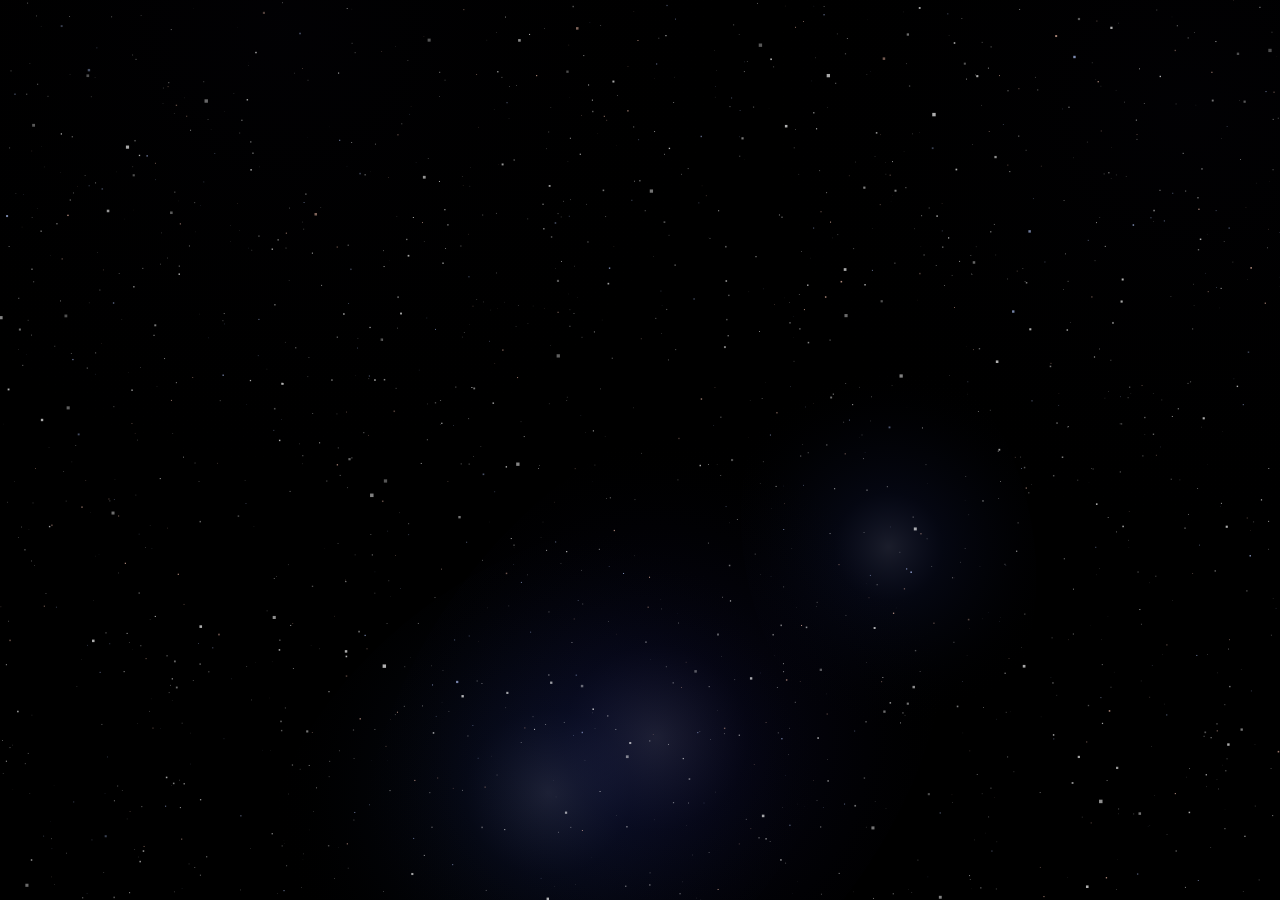
<file: index.html>
<!DOCTYPE html>
<html lang="en">
<head>
  <meta charset="UTF-8" />
  <title>Deep Space Background – Depth Tuned</title>
  <style>
    body {
      margin: 0;
      overflow: hidden;
      background: #000;
    }
    canvas { display: block; }
  </style>
</head>
<body>
<canvas id="canvas"></canvas>
<script src="simulation.js"></script>
</body>
</html>
</file>
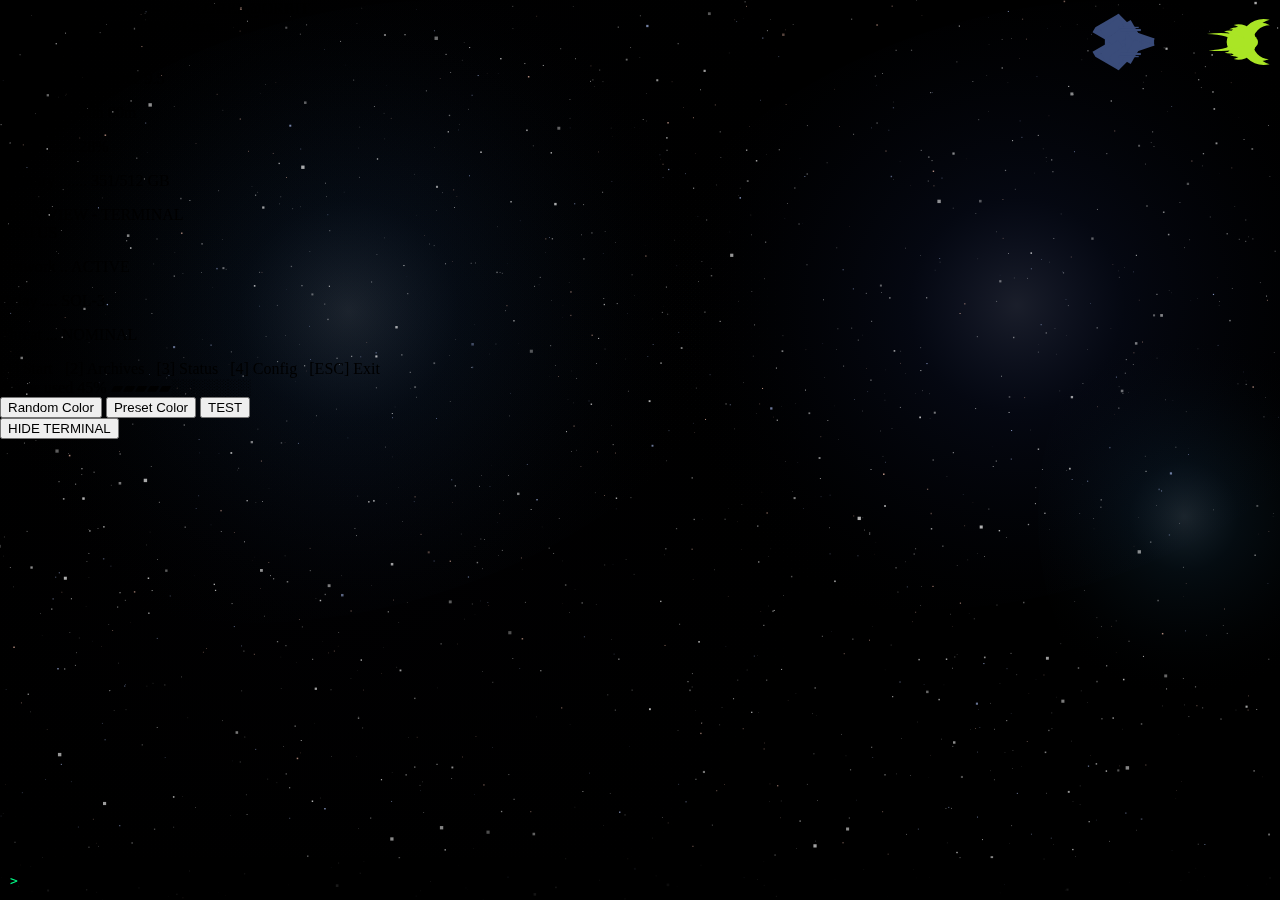
<file: project/index.html>
<!DOCTYPE html>
<html lang="cs">
<head>
  <meta charset="UTF-8" />
  <title>Deep Space Terminal</title>
  <link rel="stylesheet" href="styles/simulation_style.css">
  <link rel="stylesheet" href="styles/menu_style.css">
  <link rel="stylesheet" href="styles/ship_style.css">
</head>
<body>

  <canvas id="canvas"></canvas>


  <!-- === TERMINÁL UI === -->
  <div class="terminal-ui" id="mainUI">

    <div class="header">
      <div class="left">DEEP SPACE OS v4.7 – EXPLORER@ORBIT</div>
      <div class="right" id="live-time">00:00:00 | ONLINE | PING 12ms</div>
    </div>

    <div class="resizer" id="resizer"></div>

    <div class="main-grid">

      <div class="panel left">
        <div class="panel-title">SYSTEM</div>
        <div class="content">
          <p>OS .......... DeepSpace 9.5</p>
          <p id="uptime">Uptime ...... 00h 00m</p>
          <p id="cpu">CPU .......... 28%</p>
          <p id="memory">Memory ....... 320/512 GB</p>
        </div>
      </div>

      <div class="panel center">
        <div class="panel-title">MAIN VIEW - TERMINAL</div>
        <div class="content">
          <div id="terminal">
            <div id="output"></div>
            <div class="input-line">
              <span class="prompt">></span>
              <input type="text" id="commandInput" autocomplete="off" autofocus />
            </div>
          </div>
        </div>
      </div>

      <div class="panel right">
        <div class="panel-title">STATUS</div>
        <div class="content">
          <p>Network .. <span class="status-active">ACTIVE</span></p>
          <p>Relay .... SOL-3</p>
          <p>Threat ... <span class="status-nominal">NOMINAL</span></p>
        </div>
      </div>

    </div>

    <div class="footer">
      <div class="commands">
        [1] Start &nbsp; [2] Archives &nbsp; [3] Status &nbsp; [4] Config &nbsp; [ESC] Exit
      </div>
      <div class="storage">
        /home used 45%  ▰▰▰▰▰░░░░░░░
      </div>
    </div>

    <div class="functioningbuttons">
      <button class="function-btn" id="randomUIcolor" onclick="changeUIRandom()">Random Color</button>
      <button class="function-btn" id="presetUIcolor" onclick="rotateUIPreset()">Preset Color</button>
      <button class="function-btn" id="TEST" onclick="TEST()">TEST</button>
    </div>

  </div>

  <img src="SVGs/menu/alien attacker spaceship.svg" class="temp">
  <img src="SVGs/menu/human attacker spaceship.svg" class="temp2">


  <!-- Hide/Show button - UMÍSTĚN MIMO terminál, aby zůstal viditelný -->
  <button id="hide_button" onclick="toggleUI()">HIDE TERMINAL</button>

  <script src="scripts/simulation_script.js"></script>
  <script src="scripts/terminal_script.js"></script>
  <script src="scripts/ui_controls.js"></script>

</body>
</html>
</file>
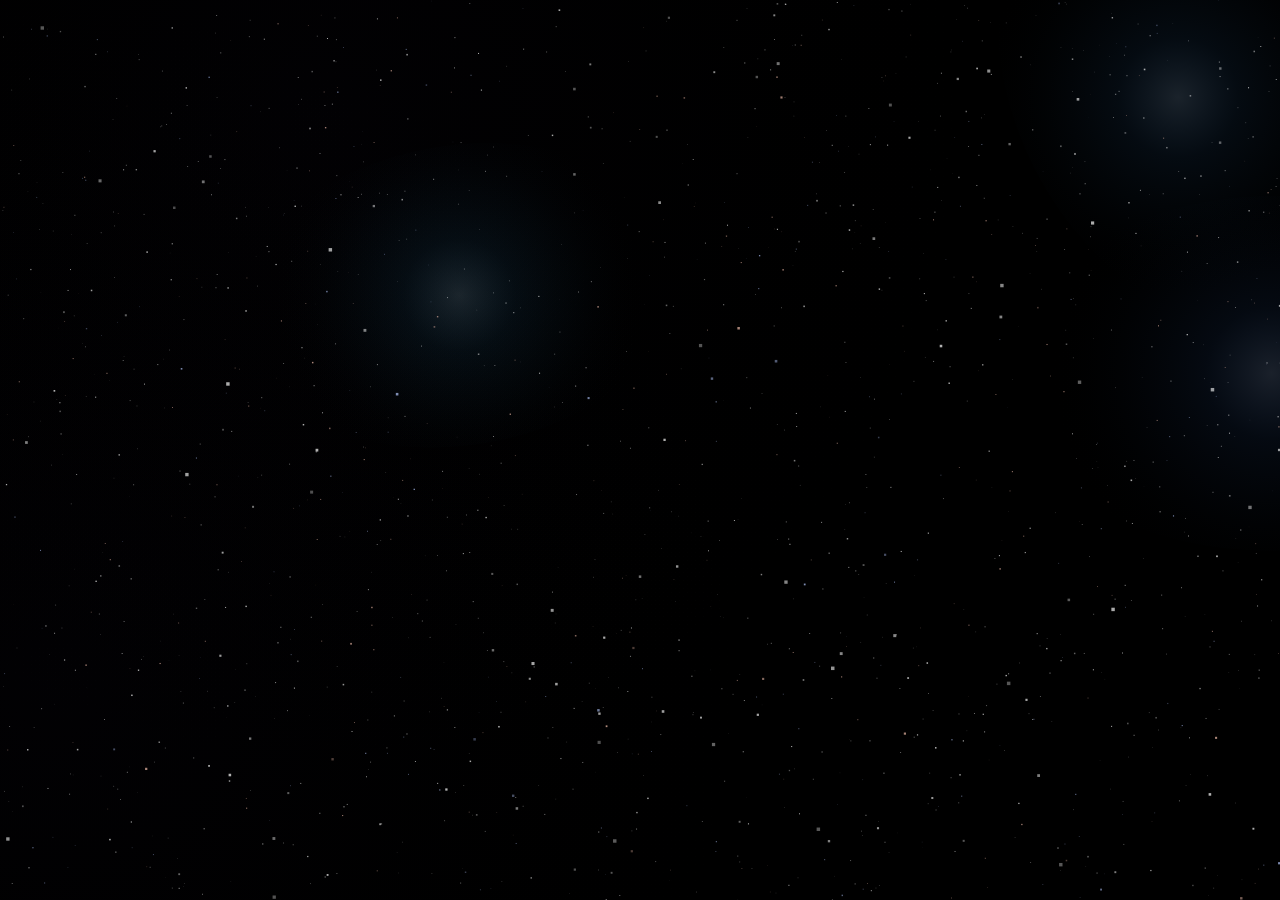
<file: základní_plocha.html>
<!DOCTYPE html>
<html lang="en">
<head>
  <meta charset="UTF-8" />
  <title>Deep Space Background – Depth Tuned</title>
  <style>
    body {
      margin: 0;
      overflow: hidden;
      background: #000;
    }
    canvas { display: block; }
  </style>
</head>
<body>
<canvas id="canvas"></canvas>

<script>
// ================== CANVAS ==================
const canvas = document.getElementById('canvas');
const ctx = canvas.getContext('2d');

function resize() {
  canvas.width = window.innerWidth;
  canvas.height = window.innerHeight;
}
window.addEventListener('resize', resize);
resize();

// ================== CAMERA ==================
let mx = 0, my = 0;
canvas.addEventListener('mousemove', e => {
  mx = (e.clientX / canvas.width - 0.5) * 2;
  my = (e.clientY / canvas.height - 0.5) * 2;
});

function parallax(depth) {
  return { x: mx * 50 / depth, y: my * 50 / depth };
}

// ================== STARS ==================
class Star {
  constructor(depth) {
    this.depth = depth;
    this.x = Math.random() * canvas.width;
    this.y = Math.random() * canvas.height;

    if (depth < 2) this.r = Math.random() * 1.8 + 0.8;
    else if (depth < 4) this.r = Math.random() * 1.2 + 0.4;
    else this.r = Math.random() * 0.8 + 0.3;

    this.phase = Math.random() * Math.PI * 2;
    this.temp = Math.random();
  }

  update(dt) {
    this.phase += dt * 0.25 / this.depth;
  }

  draw() {
    const p = parallax(this.depth);
    const a = 0.5 + Math.sin(this.phase) * 0.2;

    let color;
    if (this.temp < 0.15) color = `rgba(255,200,180,${a})`;
    else if (this.temp > 0.85) color = `rgba(180,200,255,${a})`;
    else color = `rgba(255,255,255,${a})`;

    ctx.fillStyle = color;
    ctx.fillRect(this.x + p.x, this.y + p.y, this.r, this.r);
  }
}

// ================== REALISTIC GALAXY ==================
class Galaxy {
  constructor() {
    this.x = Math.random() * canvas.width;
    this.y = Math.random() * canvas.height;
    this.radius = 180 + Math.random() * 220;
    this.angle = Math.random() * Math.PI * 2;
    this.spin = (Math.random() - 0.5) * 0.02;
    this.hue = 200 + Math.random() * 40;
  }

  update(dt) {
    this.angle += this.spin * dt;
  }

  draw() {
    const p = parallax(8);
    ctx.save();
    ctx.translate(this.x + p.x, this.y + p.y);
    ctx.rotate(this.angle);

    const grad = ctx.createRadialGradient(0, 0, 0, 0, 0, this.radius);
    grad.addColorStop(0, `hsla(${this.hue},70%,75%,0.18)`);
    grad.addColorStop(0.3, `hsla(${this.hue},70%,55%,0.08)`);
    grad.addColorStop(0.6, `hsla(${this.hue},60%,40%,0.04)`);
    grad.addColorStop(1, 'rgba(0,0,0,0)');

    ctx.fillStyle = grad;
    ctx.beginPath();
    ctx.ellipse(0, 0, this.radius * 1.2, this.radius * 0.8, 0, 0, Math.PI * 2);
    ctx.fill();

    ctx.restore();
  }
}

// ================== DUST ==================
class Dust {
  constructor() {
    this.x = Math.random() * canvas.width;
    this.y = Math.random() * canvas.height;
    this.r = 350 + Math.random() * 400;
    this.h = 210 + Math.random() * 60;
  }

  draw() {
    const p = parallax(12);
    const g = ctx.createRadialGradient(
      this.x + p.x,
      this.y + p.y,
      0,
      this.x + p.x,
      this.y + p.y,
      this.r
    );

    g.addColorStop(0, `hsla(${this.h},50%,45%,0.02)`);
    g.addColorStop(1, 'rgba(0,0,0,0)');

    ctx.fillStyle = g;
    ctx.beginPath();
    ctx.arc(this.x + p.x, this.y + p.y, this.r, 0, Math.PI * 2);
    ctx.fill();
  }
}

// ================== FOREGROUND OBJECTS ==================
class ForegroundParticle {
  constructor() {
    this.reset();
  }

  reset() {
    this.x = Math.random() * canvas.width;
    this.y = Math.random() * canvas.height;
    this.vx = (Math.random() - 0.5) * 40;
    this.vy = (Math.random() - 0.5) * 40;
    this.size = Math.random() * 2 + 1.5;
    this.alpha = 0.3 + Math.random() * 0.4;
  }

  update(dt) {
    this.x += this.vx * dt;
    this.y += this.vy * dt;

    if (
      this.x < -50 || this.x > canvas.width + 50 ||
      this.y < -50 || this.y > canvas.height + 50
    ) {
      this.reset();
    }
  }

  draw() {
    const p = parallax(0.8);
    ctx.fillStyle = `rgba(255,255,255,${this.alpha})`;
    ctx.fillRect(this.x + p.x, this.y + p.y, this.size, this.size);
  }
}

// ================== GENERATION ==================
const closeStars = Array.from({ length: 120 }, () => new Star(1.5));
const midStars   = Array.from({ length: 500 }, () => new Star(3));
const farStars   = Array.from({ length: 900 }, () => new Star(6));

const galaxies   = Array.from({ length: 3 }, () => new Galaxy());
const dust       = Array.from({ length: 2 }, () => new Dust());
const foreground = Array.from({ length: 80 }, () => new ForegroundParticle());

// ================== LOOP ==================
let last = performance.now();

function loop(t) {
  const dt = (t - last) / 1000;
  last = t;

  ctx.fillStyle = '#000';
  ctx.fillRect(0, 0, canvas.width, canvas.height);

  for (const d of dust) d.draw();
  for (const g of galaxies) { g.update(dt); g.draw(); }

  for (const s of farStars)   { s.update(dt); s.draw(); }
  for (const s of midStars)   { s.update(dt); s.draw(); }
  for (const s of closeStars) { s.update(dt); s.draw(); }

  for (const f of foreground) { f.update(dt); f.draw(); }

  requestAnimationFrame(loop);
}

requestAnimationFrame(loop);
</script>
</body>
</html>
</file>
<file: project/styles/simulation_style.css>
body {
    z-index: 1000;
    margin: 0;
    overflow: hidden;
    background: #000;
}

canvas { 
    display: block;
    position: fixed;
    z-index: -1;
}
</file>
<file: project/styles/menu_style.css>
.earthrotation{
    height: 500px;
    width: auto;

}

#terminal {
    position: fixed;
    bottom: 0;
    width: 100%;
    max-height: 40%;
    background: rgba(0, 0, 0, 0.85);
    color: #00ff88;
    font-family: monospace;
    padding: 10px;
    box-sizing: border-box;
    overflow-y: auto;
}

#output {
    white-space: pre-wrap;
    margin-bottom: 5px;
}

.input-line {
    display: flex;
}

.prompt {
    margin-right: 5px;
}

#commandInput {
    background: transparent;
    border: none;
    color: #00ff88;
    outline: none;
    flex: 1;
    font-family: monospace;
}
</file>
<file: project/styles/ship_style.css>
.temp{
    position: fixed;
    top: 10px;
    right: 10px;
    width: 64px;
    height: auto;
}

.temp2{
    position: fixed;
    top: 10px;
    right: 124px;
    width: 64px;
    height: auto;
}
</file>
